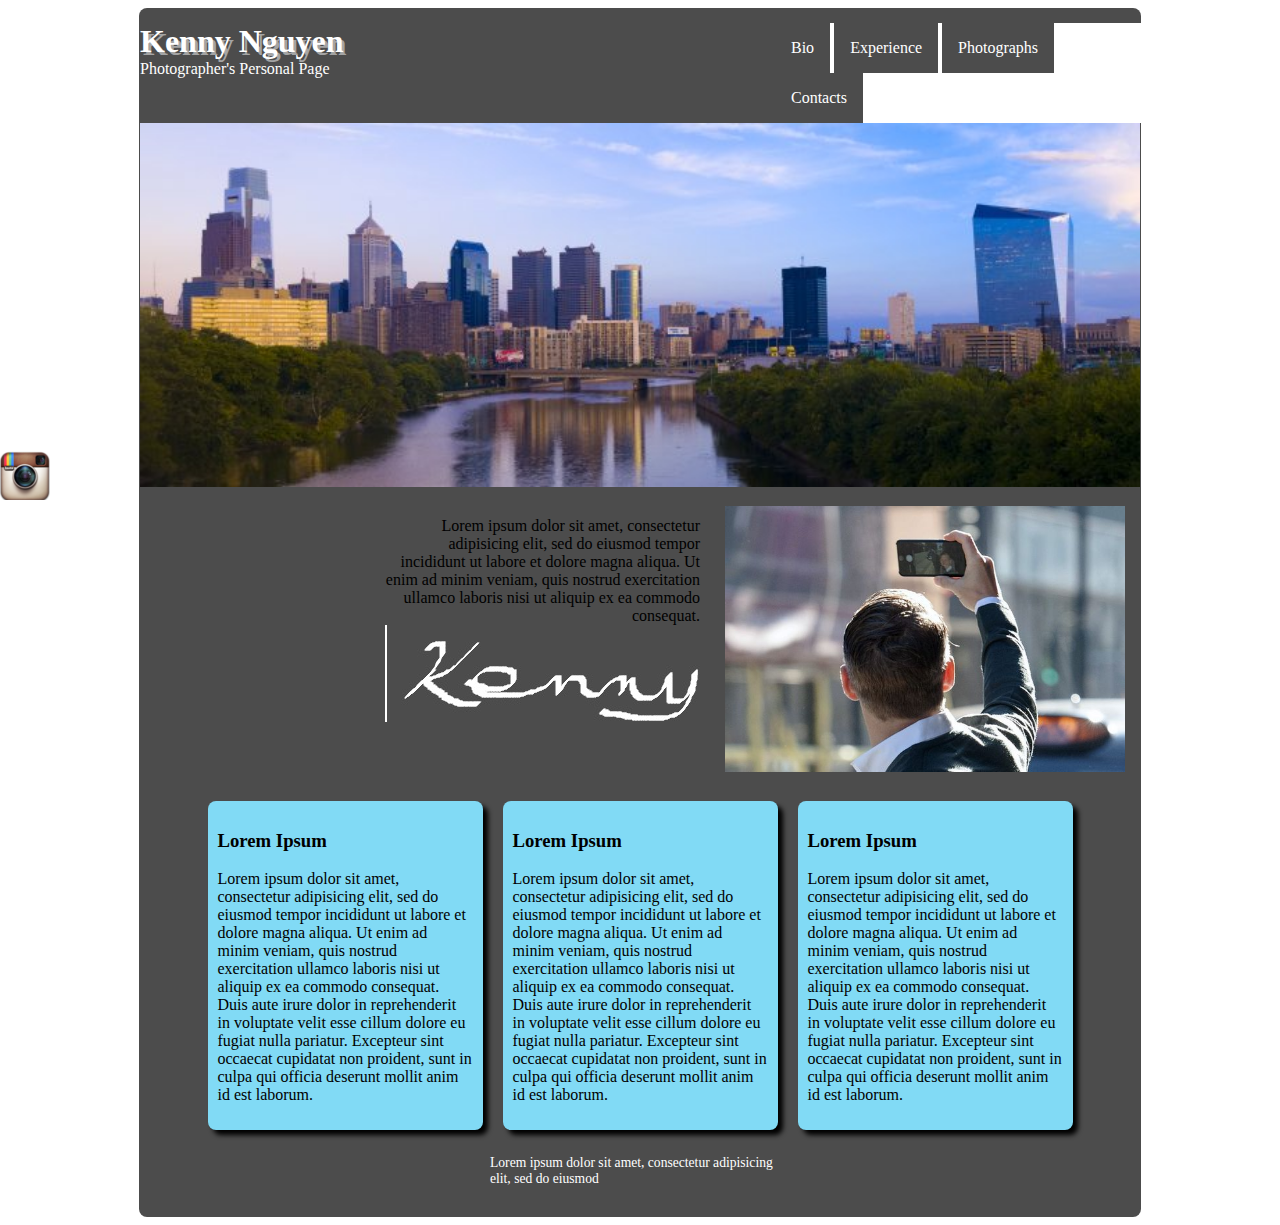
<file: index.html>
<!doctype html>
<html>
	<head>
		<meta charset="utf-8" />
		
		<title>Personal Site</title>
		
		<link rel="stylesheet" type="text/css" href="css/style.css">
	</head>
	
	<body>
		<div id="container">
			<header>
				<h1><a href="index.html">Kenny Nguyen</a></h1>
				<p><a href="index.html">Photographer's Personal Page</a></p>
			</header>
			
			<nav>
				<ul>
					<li><a href="about.html">Bio</a></li>
					<li><a href="experience.html">Experience</a></li>
					<li><a href="photo.html">Photographs</a></li>
					<li><a href="contact.html">Contacts</a></li>
				</ul>
			</nav>

			<div class="clear">
			</div>

			<div id="philly">
				<img src="images/philly.jpg" width="100%">
			</div>

			<div id="selfie">
				<img src= "images/selfie.jpg" width="400px">
			</div>

			<div id="quote">
				<p>
					Lorem ipsum dolor sit amet, consectetur adipisicing elit, sed do eiusmod
					tempor incididunt ut labore et dolore magna aliqua. Ut enim ad minim veniam,
					quis nostrud exercitation ullamco laboris nisi ut aliquip ex ea commodo
					consequat. 
					<br>
					<img src="images/signature.jpg">
				</p>	
			</div>

			<div class="clear">
			</div>

			<div id="boxes">
				<div class="box">
					<h3>Lorem Ipsum</h3>
					<p>
						Lorem ipsum dolor sit amet, consectetur adipisicing elit, sed do eiusmod
						tempor incididunt ut labore et dolore magna aliqua. Ut enim ad minim veniam,
						quis nostrud exercitation ullamco laboris nisi ut aliquip ex ea commodo
						consequat. Duis aute irure dolor in reprehenderit in voluptate velit esse
						cillum dolore eu fugiat nulla pariatur. Excepteur sint occaecat cupidatat non
						proident, sunt in culpa qui officia deserunt mollit anim id est laborum.
					</p>
				</div>

				<div class="box">
					<h3>Lorem Ipsum</h3>
					<p>
						Lorem ipsum dolor sit amet, consectetur adipisicing elit, sed do eiusmod
						tempor incididunt ut labore et dolore magna aliqua. Ut enim ad minim veniam,
						quis nostrud exercitation ullamco laboris nisi ut aliquip ex ea commodo
						consequat. Duis aute irure dolor in reprehenderit in voluptate velit esse
						cillum dolore eu fugiat nulla pariatur. Excepteur sint occaecat cupidatat non
						proident, sunt in culpa qui officia deserunt mollit anim id est laborum.
					</p>
				</div>

				<div class="box">
					<h3>Lorem Ipsum</h3>
					<p>
						Lorem ipsum dolor sit amet, consectetur adipisicing elit, sed do eiusmod
						tempor incididunt ut labore et dolore magna aliqua. Ut enim ad minim veniam,
						quis nostrud exercitation ullamco laboris nisi ut aliquip ex ea commodo
						consequat. Duis aute irure dolor in reprehenderit in voluptate velit esse
						cillum dolore eu fugiat nulla pariatur. Excepteur sint occaecat cupidatat non
						proident, sunt in culpa qui officia deserunt mollit anim id est laborum.
					</p>
				</div>

				<div class="clear">
				</div>
			</div>

			<footer>
				Lorem ipsum dolor sit amet, consectetur adipisicing elit, sed do eiusmod
			</footer>
		</div>

		<div class="instagram">
			<a href="https://instagram.com/kb_win"><img src="images/instagram.png"></a>
		</div>
	</body>
</html>
</file>
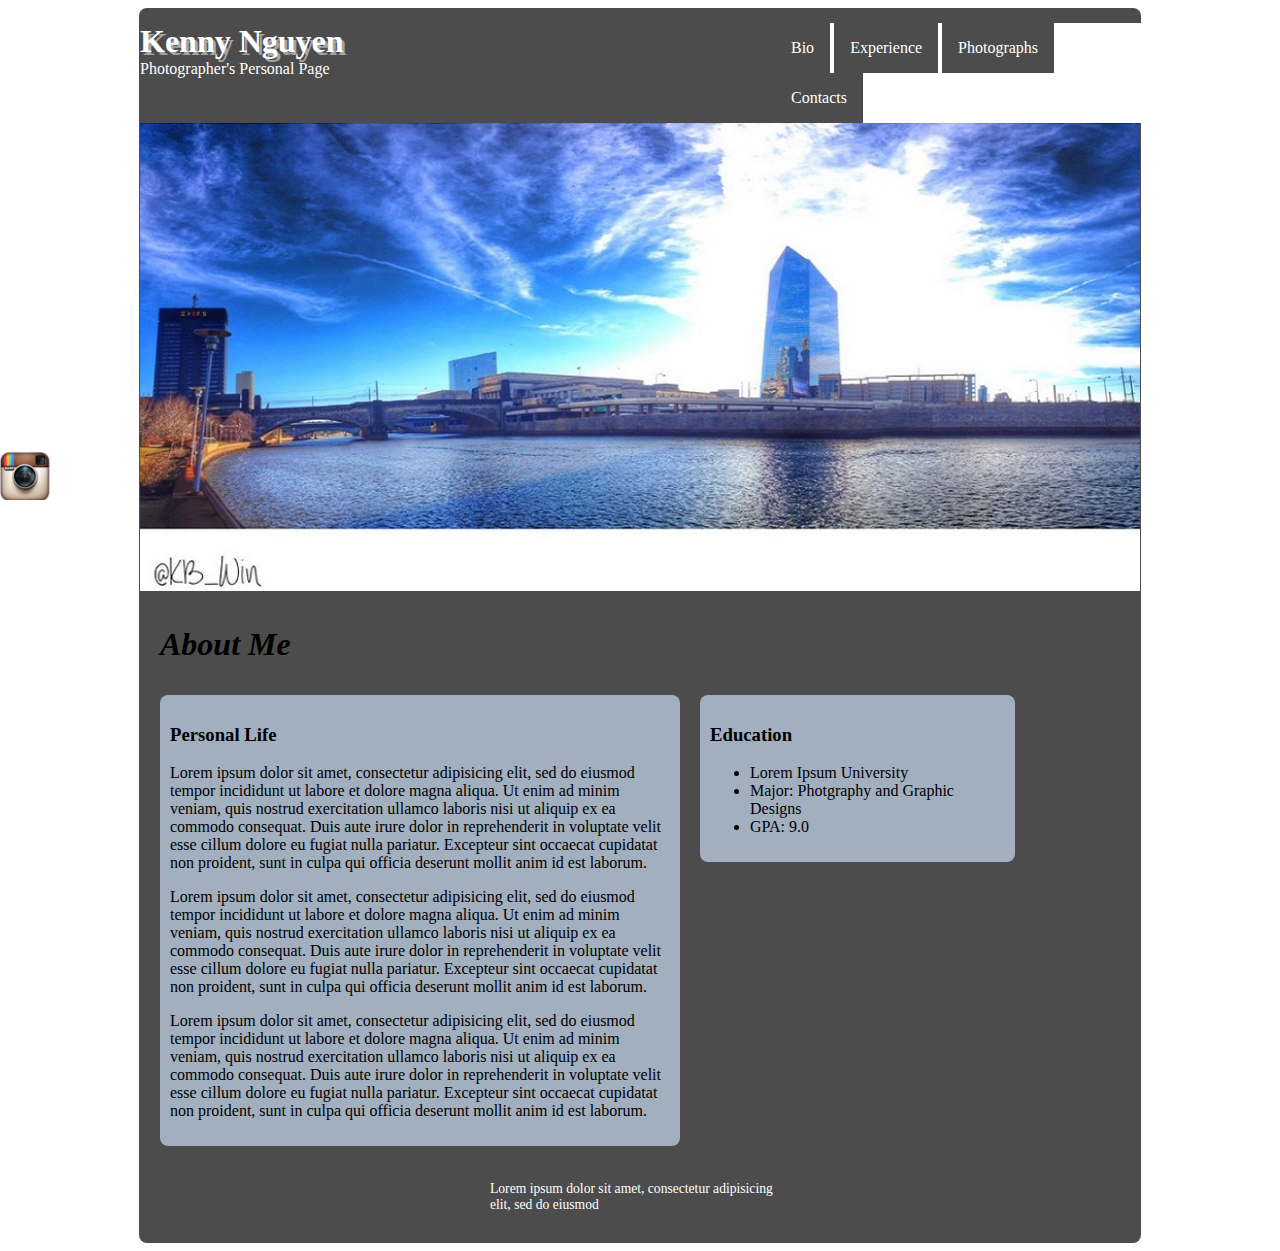
<file: about.html>
<!doctype html>
<html>
	<head>
		<meta charset="utf-8" />
		
		<title>Personal Site</title>
		
		<link rel="stylesheet" type="text/css" href="css/style.css">
	</head>
	
	<body>
		<div id="container">
			<header>
				<h1><a href="index.html">Kenny Nguyen</a></h1>
				<p><a href="index.html">Photographer's Personal Page</a></p>
			</header>
			
			<nav>
				<ul>
					<li><a href="about.html">Bio</a></li>
					<li><a href="experience.html">Experience</a></li>
					<li><a href="photo.html">Photographs</a></li>
					<li><a href="contact.html">Contacts</a></li>
				</ul>
			</nav>

			<div class="clear">
			</div>

			<div id="philly">
				<img src="images/river.jpg" width="100%">
			</div>

			<article>
				<h1>About Me</h1>

				<div class="clear">
				</div>

				<div id="leftColumn">
					<h3>Personal Life</h3>

					<p>
						Lorem ipsum dolor sit amet, consectetur adipisicing elit, sed do eiusmod
						tempor incididunt ut labore et dolore magna aliqua. Ut enim ad minim veniam,
						quis nostrud exercitation ullamco laboris nisi ut aliquip ex ea commodo
						consequat. Duis aute irure dolor in reprehenderit in voluptate velit esse
						cillum dolore eu fugiat nulla pariatur. Excepteur sint occaecat cupidatat non
						proident, sunt in culpa qui officia deserunt mollit anim id est laborum.
					</p>

					<p>
						Lorem ipsum dolor sit amet, consectetur adipisicing elit, sed do eiusmod
						tempor incididunt ut labore et dolore magna aliqua. Ut enim ad minim veniam,
						quis nostrud exercitation ullamco laboris nisi ut aliquip ex ea commodo
						consequat. Duis aute irure dolor in reprehenderit in voluptate velit esse
						cillum dolore eu fugiat nulla pariatur. Excepteur sint occaecat cupidatat non
						proident, sunt in culpa qui officia deserunt mollit anim id est laborum.
					</p>

					<p>
						Lorem ipsum dolor sit amet, consectetur adipisicing elit, sed do eiusmod
						tempor incididunt ut labore et dolore magna aliqua. Ut enim ad minim veniam,
						quis nostrud exercitation ullamco laboris nisi ut aliquip ex ea commodo
						consequat. Duis aute irure dolor in reprehenderit in voluptate velit esse
						cillum dolore eu fugiat nulla pariatur. Excepteur sint occaecat cupidatat non
						proident, sunt in culpa qui officia deserunt mollit anim id est laborum.
					</p>
				</div>

				<div id="rightColumn">
					<h3>Education</h3>

					<ul>
						<li>Lorem Ipsum University</li>
						<li>Major: Photgraphy and Graphic Designs</li>
						<li>GPA: 9.0</li>
					</ul>
				</div>

				<div class="clear">
				</div>
			</article>	
			
			<footer>
				Lorem ipsum dolor sit amet, consectetur adipisicing elit, sed do eiusmod
			</footer>
		</div>

		<div class="instagram">
			<a href="https://instagram.com/kb_win"><img src="images/instagram.png"></a>
		</div>
	</body>
</html>
</file>
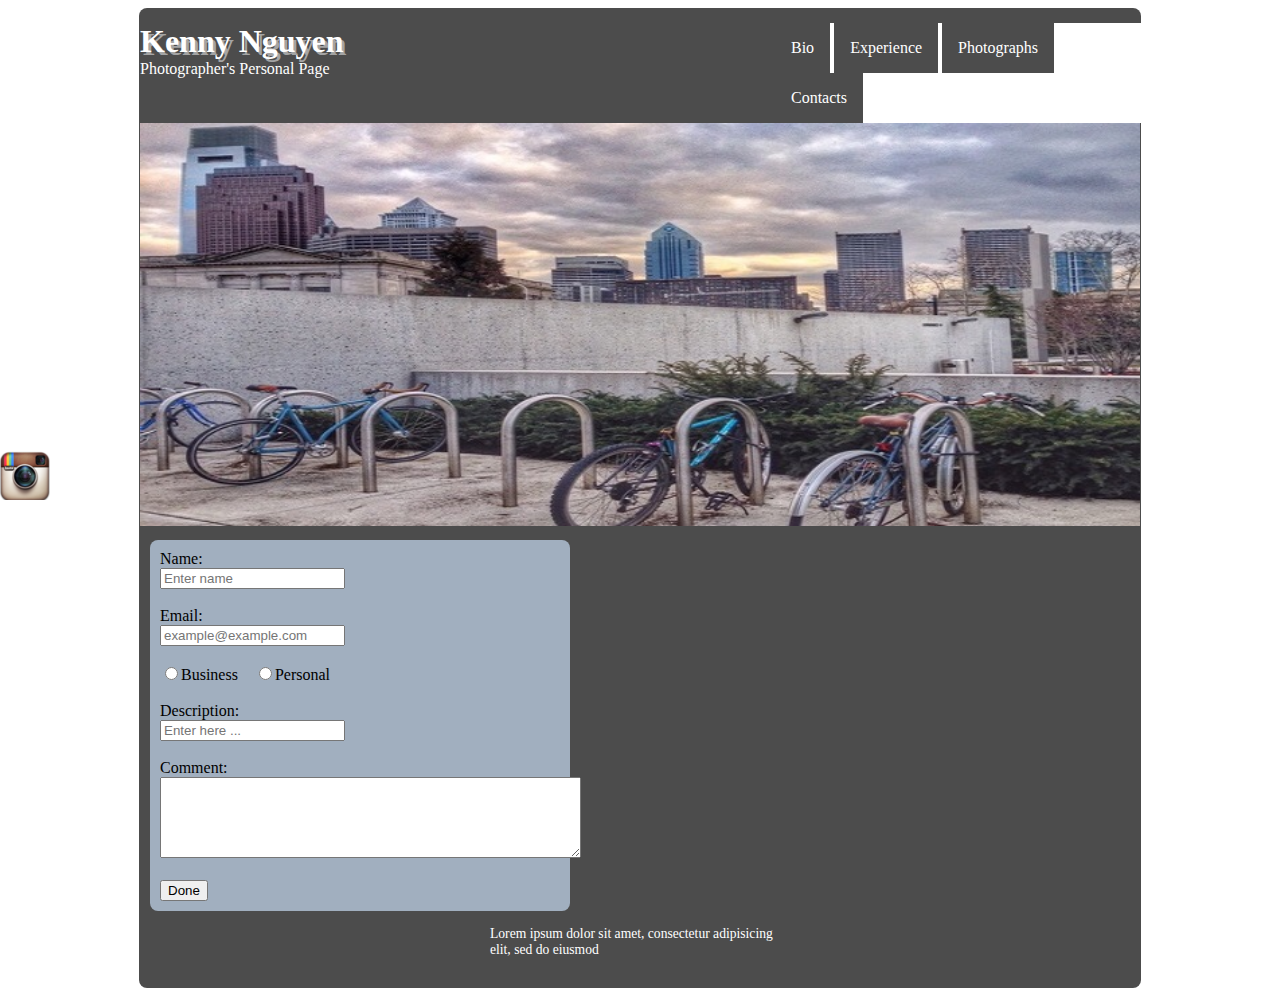
<file: contact.html>
<!doctype html>
<html>
	<head>
		<meta charset="utf-8" />
		
		<title>Personal Site</title>
		
		<link rel="stylesheet" type="text/css" href="css/style.css">
	</head>
	
	<body>
		<div id="container">
			<header>
				<h1><a href="index.html">Kenny Nguyen</a></h1>
				<p><a href="index.html">Photographer's Personal Page</a></p>
			</header>
			
			<nav>
				<ul>
					<li><a href="about.html">Bio</a></li>
					<li><a href="experience.html">Experience</a></li>
					<li><a href="photo.html">Photographs</a></li>
					<li><a href="contact.html">Contacts</a></li>
				</ul>
			</nav>

			<div class="clear">
			</div>

			<div id="philly">
				<img src="images/center_city.jpg" width="100%">
			</div>

			<div id="information">
				<form>
					Name:<br>
					<input type="text" name="firstName_lastName" placeholder="Enter name">
					<br><br>
					Email:<br>
					<input type="email" name="email" placeholder="example@example.com">
					<br><br>
					<input type="radio" name="type" value="business">Business 
					&nbsp;&nbsp;
					<input type="radio" name="type" value="personal">Personal
					<br><br>
					Description:<br>
					<input type="text" name="description" placeholder="Enter here ...">
					<br><br>
					Comment:<br>
					<textarea name="comment" rows="5" cols="50"></textarea>
					<br><br>
					<input type="submit" value="Done">
				</form>
			</div>
			
			<footer>
				Lorem ipsum dolor sit amet, consectetur adipisicing elit, sed do eiusmod
			</footer>
		</div>

		<div class="instagram">
			<a href="https://instagram.com/kb_win"><img src="images/instagram.png"></a>
		</div>
	</body>
</html>
</file>
<file: css/style.css>
body{
	font-family: Garamond;
}

#container{
	/*border: solid 5px blue;*/
	border-radius: .5em;
	/*background: linear-gradient(#4C4C4C, #FFFFFF);*/
	background-color: #4C4C4C;
	max-width: 1000px;
	min-width: 430px;
	margin: 0 auto;
	padding: 15px 1px;

}

#philly{
	width:100%;
	padding: 0px;
	margin: 0px;
}

#quote{
	width:320px;
	text-align: right;
	padding: 10px;
	float: right;

}

#selfie{
	margin: 15px;
	float: right;

}

#boxes{
	width: 885px;
	margin: 0 auto;
}

#leftColumn{
	background-color: #A1AFBF;
	border-radius: .5em;
	max-width: 500px;
	padding: 10px;
	margin: 10px;
	float: left;
}

#rightColumn{
	background-color: #A1AFBF;
	border-radius: .5em;
	width: 295px;
	padding: 10px;
	margin: 10px;
	float:left;
}

#information{
	background-color: #A1AFBF;
	border-radius: .5em;
	width: 400px;
	padding: 10px;
	margin: 10px;
}

header{
	/*border: solid 5px red;*/
	background-color: #4C4C4C;
	width: 220px;
	height: 100px;
	color: #FFFFFF;
	/*padding: 10px;*/
	float: left;

}

header h1{
	text-shadow: 3px 3px #A4A4A4;
	padding: 0px;
	margin: 0px;
}

header h1 a, p a{
	color: #FFFFFF;
	text-decoration: none;
}

header p{
	padding-top: 0px;
	margin-top: 0px;
}

footer{
	
	max-width: 300px;
	margin: 15px auto;
	color: #FFFFFF;
	font-size: 85%;
}

nav{
	/*border: solid 5px purple;*/
	background-color: #4C4C4C;
	width: 365px;
	float: right;


}

nav ul{
	/*border: solid 5px black;*/
	background-color: #FFFFFF;
	width: 366px;
	padding: 0px;
	margin: 0 auto;
	list-style-type: none;
	

}

nav li{
	/*border: solid 5px red;*/
	background-color: #4C4C4C;
	color: #FFFFFF;
	padding: 1em;
	display: inline-block;
}

nav li a{
	color: #FFFFFF;
	text-decoration: none;
}

nav li:hover{
	background-color: blue;
}

article{
	padding: 10px;
}
article h1{
	margin-left: 10px;
	font-style: italic;
}

.clear{
	clear: both;
}

.box{
	background-color: #81DAF5;
	border-radius:.5em;
	box-shadow: 5px 5px 5px #000000;
	width: 255px;
	padding: 10px;
	margin: 10px;
	float: left;
}

.instagram{
	position: fixed;
	width: 50px;
	height: 50px;
	left: 0;
	top: 50%;
}
</file>
